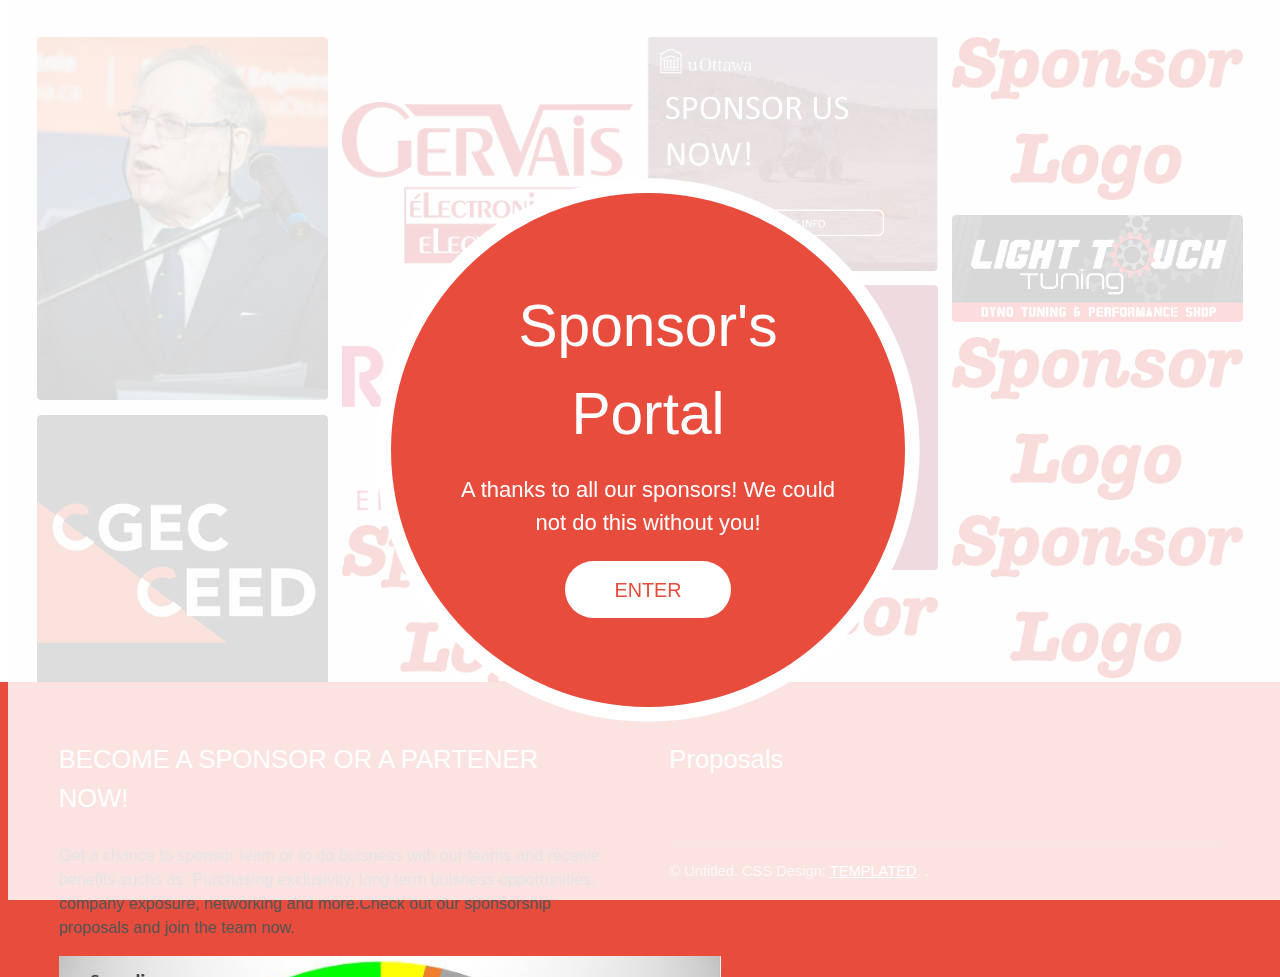
<file: sponsors.html>
<!DOCTYPE HTML>
<!--
	Radius by TEMPLATED
	templated.co @templatedco
	Released for free under the Creative Commons Attribution 3.0 license (templated.co/license)
-->
<html>
	<head>
		<title>Sonsors portal</title>
		<meta charset="utf-8" />
		<meta name="viewport" content="width=device-width, initial-scale=1" />
		<link rel="stylesheet" href="assets/css/sponsors.css" />
	</head>
	<body>

		<!-- Header -->
			<header id="header">
				<div class="inner">
					<div class="content">
						<h1>Sponsor's Portal</h1>
						<h2>A thanks to all our sponsors! We could not do this without you!<br />
						</h2>
						<a href="#" class="button big alt"><span>ENTER</span></a>
					</div>
					<a href="#" class="button hidden"><span>ENTER</span></a>
				</div>
			</header>

		<!-- Main -->
			<div id="main">
				<div class="inner">
					<div class="columns">

						<!-- Column 1 (horizontal, vertical, horizontal, vertical) -->
							<div class="image fit">
								<a href="https://www.uottawa.ca/gazette/en/news/alumnus-donor-gives-next-gen-engineers-boost"><img src="images/john.jpg" alt="" /></a>

							</div>
							<div class="image fit">
								<a href="https://engineering.uottawa.ca/CEED"><img src="images/ceed.jpg" alt="" /></a>
							</div>
							<div class="image fit">
								<a href="https://futurplus.ca/"><img src="images/futurplus.png" alt="" /></a>
							</div>
							<div class="image fit">
								<a href="http://www.gervaiselectronics.ca/"><img src="images/gervais.png" alt="" /></a>
							</div>

						<!-- Column 2 (vertical, horizontal, vertical, horizontal) -->
							<div class="image fit">
								<a href="https://www.redbull.com/ca-en/"><img src="images/redbull.png" alt="" /></a>
							</div>
							<div class="image fit">
								<a href="detail1.html"><img src="images/demo.png" alt="" /></a>
							</div>
							<div class="image fit">
								<a href="detail1.html"><img src="images/demo.png" alt="" /></a>
							</div>
							<div class="image fit">
								<a href="detail1.html"><img src="images/sponsorus.JPG" alt="" /></a>
							</div>

						<!-- Column 3 (horizontal, vertical, horizontal, vertical) -->
							<div class="image fit">
								<a href="https://www.uottawa.ca/en"><img src="images/uottawa.png" alt="" /></a>
							</div>
							<div class="image fit">
							<a href="detail1.html"><img src="images/demo.png" alt="" /></a>
							</div>
							<div class="image fit">
								<a href="detail1.html"><img src="images/demo.png" alt="" /></a>
							</div>
							<div class="image fit">
								<a href="detail1.html"><img src="images/demo.png" alt="" /></a>
							</div>

						<!-- Column 4 (vertical, horizontal, vertical, horizontal) -->
							<div class="image fit">
								<a href="https://www.facebook.com/lighttouchtuning/"><img src="images/light1.png"  alt="" /></a>
							</div>
							<div class="image fit">
								<a href="detail1.html"><img src="images/demo.png" alt="" /></a>
							</div>
							<div class="image fit">
								<a href="detail1.html"><img src="images/demo.png" alt="" /></a>
							</div>
							<div class="image fit">
								<a href="detail1.html"><img src="images/demo.png" alt="" /></a>
							</div>

					</div>
				</div>
			</div>

		<!-- Footer -->
			<footer id="footer">
				<a href="#" class="info fa fa-info-circle"><span>About us</span>INFO CLICK</a>
				<div class="inner">
					<div class="content">
						<h3>BECOME A SPONSOR OR A PARTENER NOW!</h3>
						<p><h4> <strong>Get a chance to sponsor team or to do buisness with our teams and receive benefits suchs as: Purchasing exclusivity, long term buisness opportunities, company exposure, networking and more.Check out our sponsorship proposals and join the team now.</strong></h4></p>
						<img src="images/pie.jpg" height="60%" width="120%" />
					</div>
					<div class="copyright">
						<h3>Proposals</h3>
						<ul class="icons">
							
							<li><a href="#" class="icon fa-facebook"><span class="label">Facebook</span></a></li>
							<li><a href="#" class="icon fa-instagram"><span class="label">Instagram</span></a></li>
							
						</ul>
						
						&copy; Untitled. CSS Design: <a href="https://templated.co">TEMPLATED</a>. </a>.
					</div>
				</div>
			</footer>

		<!-- Scripts -->
			<script src="assets/js/jquerysp.min.js"></script>
			<script src="assets/js/skel.min.js"></script>
			<script src="assets/js/utilsp.js"></script>
			<script src="assets/js/mainsp.js"></script>

	</body>
</html>
</file>
<file: assets/css/sponsors.css>
tr@import url(font-awesome.min.css);
@import url(https://fonts.googleapis.com/css?family=Pattaya|Work+Sans:400,200,300);

/*
	Radius by TEMPLATED
	templated.co @templatedco
	Released for free under the Creative Commons Attribution 3.0 license (templated.co/license)
*/

/* Reset */

	html, body, div, span, applet, object, iframe, h1, h2, h3, h4, h5, h6, p, blockquote, pre, a, abbr, acronym, address, big, cite, code, del, dfn, em, img, ins, kbd, q, s, samp, small, strike, strong, sub, sup, tt, var, b, u, i, center, dl, dt, dd, ol, ul, li, fieldset, form, label, legend, table, caption, tbody, tfoot, thead, tr, th, td, article, aside, canvas, details, embed, figure, figcaption, footer, header, hgroup, menu, nav, output, ruby, section, summary, time, mark, audio, video {
		margin: 0;
		padding: 0;
		border: 0;
		font-size: 100%;
		font: inherit;
		vertical-align: baseline;
	}

	article, aside, details, figcaption, figure, footer, header, hgroup, menu, nav, section {
		display: block;
	}

	body {
		line-height: 1;
	}

	ol, ul {
		list-style: none;
	}

	blockquote, q {
		quotes: none;
	}

	blockquote:before, blockquote:after, q:before, q:after {
		content: '';
		content: none;
	}

	table {
		border-collapse: collapse;
		border-spacing: 0;
	}

	body {
		-webkit-text-size-adjust: none;
	}

/* Box Model */

	*, *:before, *:after {
		-moz-box-sizing: border-box;
		-webkit-box-sizing: border-box;
		box-sizing: border-box;
	}

/* Basic */

	@-ms-viewport {
		width: device-width;
	}

	@media screen and (max-width: 480px) {

		html, body {
			min-width: 320px;
		}

	}

	body {
		background: #fff;
	}

		body.is-loading *, body.is-loading *:before, body.is-loading *:after {
			-moz-animation: none !important;
			-webkit-animation: none !important;
			-ms-animation: none !important;
			animation: none !important;
			-moz-transition: none !important;
			-webkit-transition: none !important;
			-ms-transition: none !important;
			transition: none !important;
		}

/* Type */

	body {
		background-color: #fff;
		color: #444;
	}

	body, input, select, textarea {
		font-family: "Work Sans", sans-serif;
		font-size: 13pt;
		font-weight: 300;
		line-height: 1.65;
	}

		@media screen and (max-width: 1680px) {

			body, input, select, textarea {
				font-size: 11pt;
			}

		}

		@media screen and (max-width: 1280px) {

			body, input, select, textarea {
				font-size: 11pt;
			}

		}

		@media screen and (max-width: 980px) {

			body, input, select, textarea {
				font-size: 12pt;
			}

		}

		@media screen and (max-width: 736px) {

			body, input, select, textarea {
				font-size: 12pt;
			}

		}

		@media screen and (max-width: 480px) {

			body, input, select, textarea {
				font-size: 12pt;
			}

		}

	a {
		text-decoration: underline;
		outline: 0;
	}

		a:hover {
			text-decoration: none;
		}

	strong, b {
		font-weight: 300;
	}

	em, i {
		font-style: italic;
	}

	p {
		margin: 0 0 2em 0;
	}

	h1, h2, h3, h4, h5, h6 {
		font-weight: 300;
		line-height: 1.5;
		margin: 0 0 1em 0;
	}

		h1 a, h2 a, h3 a, h4 a, h5 a, h6 a {
			color: inherit;
			text-decoration: none;
		}

	h2 {
		font-size: 1.75em;
	}

	h3 {
		font-size: 1.35em;
	}

	h4 {
		font-size: 1.1em;
	}

	h5 {
		font-size: 0.9em;
	}

	h6 {
		font-size: 0.7em;
	}

	sub {
		font-size: 0.8em;
		position: relative;
		top: 0.5em;
	}

	sup {
		font-size: 0.8em;
		position: relative;
		top: -0.5em;
	}

	blockquote {
		border-left: solid 4px;
		font-style: italic;
		margin: 0 0 2em 0;
		padding: 0.5em 0 0.5em 2em;
	}

	code {
		border-radius: 4px;
		border: solid 1px;
		font-family: "Courier New", monospace;
		font-size: 0.9em;
		margin: 0 0.25em;
		padding: 0.25em 0.65em;
	}

	pre {
		-webkit-overflow-scrolling: touch;
		font-family: "Courier New", monospace;
		font-size: 0.9em;
		margin: 0 0 2em 0;
	}

		pre code {
			display: block;
			line-height: 1.75;
			padding: 1em 1.5em;
			overflow-x: auto;
		}

	hr {
		border: 0;
		border-bottom: solid 1px;
		margin: 2em 0;
	}

		hr.major {
			margin: 3em 0;
		}

	.align-left {
		text-align: left;
	}

	.align-center {
		text-align: center;
	}

	.align-right {
		text-align: right;
	}

	input, select, textarea {
		color: #555;
	}

	a {
		color: #e74c3c;
	}

	strong, b {
		color: #555;
	}

	h1, h2, h3, h4, h5, h6 {
		color: #555;
	}

	blockquote {
		border-left-color: rgba(144, 144, 144, 0.25);
	}

	code {
		background: rgba(144, 144, 144, 0.075);
		border-color: rgba(144, 144, 144, 0.25);
	}

	hr {
		border-bottom-color: rgba(144, 144, 144, 0.25);
	}

/* Box */

	.box {
		border-radius: 4px;
		border: solid 1px;
		margin-bottom: 2em;
		padding: 1.5em;
	}

		.box > :last-child,
		.box > :last-child > :last-child,
		.box > :last-child > :last-child > :last-child {
			margin-bottom: 0;
		}

		.box.alt {
			border: 0;
			border-radius: 0;
			padding: 0;
		}

	.box {
		border-color: rgba(144, 144, 144, 0.25);
	}

/* Button */

	input[type="submit"],
	input[type="reset"],
	input[type="button"],
	button,
	.button {
		-moz-appearance: none;
		-webkit-appearance: none;
		-ms-appearance: none;
		appearance: none;
		-moz-transition: background-color 0.2s ease-in-out, color 0.2s ease-in-out;
		-webkit-transition: background-color 0.2s ease-in-out, color 0.2s ease-in-out;
		-ms-transition: background-color 0.2s ease-in-out, color 0.2s ease-in-out;
		transition: background-color 0.2s ease-in-out, color 0.2s ease-in-out;
		border-radius: 4px;
		border: 0;
		cursor: pointer;
		display: inline-block;
		font-weight: 300;
		height: 2.85em;
		line-height: 2.95em;
		padding: 0 2.5em;
		text-align: center;
		text-decoration: none;
		white-space: nowrap;
	}

		input[type="submit"].icon,
		input[type="reset"].icon,
		input[type="button"].icon,
		button.icon,
		.button.icon {
			padding-left: 1.35em;
		}

			input[type="submit"].icon:before,
			input[type="reset"].icon:before,
			input[type="button"].icon:before,
			button.icon:before,
			.button.icon:before {
				margin-right: 0.5em;
			}

		input[type="submit"].alt,
		input[type="reset"].alt,
		input[type="button"].alt,
		button.alt,
		.button.alt {
			background: #FFF;
			color: #e74c3c;
		}

		input[type="submit"].fit,
		input[type="reset"].fit,
		input[type="button"].fit,
		button.fit,
		.button.fit {
			display: block;
			margin: 0 0 1em 0;
			width: 100%;
		}

		input[type="submit"].small,
		input[type="reset"].small,
		input[type="button"].small,
		button.small,
		.button.small {
			font-size: 0.8em;
		}

		input[type="submit"].big,
		input[type="reset"].big,
		input[type="button"].big,
		button.big,
		.button.big {
			font-size: 1.35em;
		}

		input[type="submit"].disabled, input[type="submit"]:disabled,
		input[type="reset"].disabled,
		input[type="reset"]:disabled,
		input[type="button"].disabled,
		input[type="button"]:disabled,
		button.disabled,
		button:disabled,
		.button.disabled,
		.button:disabled {
			-moz-pointer-events: none;
			-webkit-pointer-events: none;
			-ms-pointer-events: none;
			pointer-events: none;
			opacity: 0.25;
		}

		@media screen and (max-width: 480px) {

			input[type="submit"],
			input[type="reset"],
			input[type="button"],
			button,
			.button {
				padding: 0;
			}

		}

/* Form */

	form {
		margin: 0 0 2em 0;
	}

	label {
		display: block;
		font-size: 0.9em;
		font-weight: 300;
		margin: 0 0 1em 0;
	}

	input[type="text"],
	input[type="password"],
	input[type="email"],
	select,
	textarea {
		-moz-appearance: none;
		-webkit-appearance: none;
		-ms-appearance: none;
		appearance: none;
		border-radius: 4px;
		border: none;
		border: solid 1px;
		color: inherit;
		display: block;
		outline: 0;
		padding: 0 1em;
		text-decoration: none;
		width: 100%;
	}

		input[type="text"]:invalid,
		input[type="password"]:invalid,
		input[type="email"]:invalid,
		select:invalid,
		textarea:invalid {
			box-shadow: none;
		}

	.select-wrapper {
		text-decoration: none;
		display: block;
		position: relative;
	}

		.select-wrapper:before {
			-moz-osx-font-smoothing: grayscale;
			-webkit-font-smoothing: antialiased;
			font-family: FontAwesome;
			font-style: normal;
			font-weight: normal;
			text-transform: none !important;
		}

		.select-wrapper:before {
			content: '\f078';
			display: block;
			height: 2.75em;
			line-height: 2.75em;
			pointer-events: none;
			position: absolute;
			right: 0;
			text-align: center;
			top: 0;
			width: 2.75em;
		}

		.select-wrapper select::-ms-expand {
			display: none;
		}

	input[type="text"],
	input[type="password"],
	input[type="email"],
	select {
		height: 2.75em;
	}

	textarea {
		padding: 0.75em 1em;
	}

	input[type="checkbox"],
	input[type="radio"] {
		-moz-appearance: none;
		-webkit-appearance: none;
		-ms-appearance: none;
		appearance: none;
		display: block;
		float: left;
		margin-right: -2em;
		opacity: 0;
		width: 1em;
		z-index: -1;
	}

		input[type="checkbox"] + label,
		input[type="radio"] + label {
			text-decoration: none;
			cursor: pointer;
			display: inline-block;
			font-size: 1em;
			font-weight: 300;
			padding-left: 2.4em;
			padding-right: 0.75em;
			position: relative;
		}

			input[type="checkbox"] + label:before,
			input[type="radio"] + label:before {
				-moz-osx-font-smoothing: grayscale;
				-webkit-font-smoothing: antialiased;
				font-family: FontAwesome;
				font-style: normal;
				font-weight: normal;
				text-transform: none !important;
			}

			input[type="checkbox"] + label:before,
			input[type="radio"] + label:before {
				border-radius: 4px;
				border: solid 1px;
				content: '';
				display: inline-block;
				height: 1.65em;
				left: 0;
				line-height: 1.58125em;
				position: absolute;
				text-align: center;
				top: 0;
				width: 1.65em;
			}

		input[type="checkbox"]:checked + label:before,
		input[type="radio"]:checked + label:before {
			content: '\f00c';
		}

	input[type="checkbox"] + label:before {
		border-radius: 4px;
	}

	input[type="radio"] + label:before {
		border-radius: 100%;
	}

	::-webkit-input-placeholder {
		opacity: 1.0;
	}

	:-moz-placeholder {
		opacity: 1.0;
	}

	::-moz-placeholder {
		opacity: 1.0;
	}

	:-ms-input-placeholder {
		opacity: 1.0;
	}

	.formerize-placeholder {
		opacity: 1.0;
	}

	label {
		color: #555;
	}

	input[type="text"],
	input[type="password"],
	input[type="email"],
	select,
	textarea {
		background: rgba(144, 144, 144, 0.075);
		border-color: rgba(144, 144, 144, 0.25);
	}

		input[type="text"]:focus,
		input[type="password"]:focus,
		input[type="email"]:focus,
		select:focus,
		textarea:focus {
			border-color: #e74c3c;
			box-shadow: 0 0 0 1px #e74c3c;
		}

	.select-wrapper:before {
		color: rgba(144, 144, 144, 0.25);
	}

	input[type="checkbox"] + label,
	input[type="radio"] + label {
		color: #444;
	}

		input[type="checkbox"] + label:before,
		input[type="radio"] + label:before {
			background: rgba(144, 144, 144, 0.075);
			border-color: rgba(144, 144, 144, 0.25);
		}

	input[type="checkbox"]:checked + label:before,
	input[type="radio"]:checked + label:before {
		background-color: #e74c3c;
		border-color: #e74c3c;
		color: #ffffff;
	}

	input[type="checkbox"]:focus + label:before,
	input[type="radio"]:focus + label:before {
		border-color: #e74c3c;
		box-shadow: 0 0 0 1px #e74c3c;
	}

	::-webkit-input-placeholder {
		color: #bbb !important;
	}

	:-moz-placeholder {
		color: #bbb !important;
	}

	::-moz-placeholder {
		color: #bbb !important;
	}

	:-ms-input-placeholder {
		color: #bbb !important;
	}

	.formerize-placeholder {
		color: #bbb !important;
	}

/* Icon */

	.icon {
		text-decoration: none;
		border-bottom: none;
		position: relative;
	}

		.icon:before {
			-moz-osx-font-smoothing: grayscale;
			-webkit-font-smoothing: antialiased;
			font-family: FontAwesome;
			font-style: normal;
			font-weight: normal;
			text-transform: none !important;
		}

		.icon > .label {
			display: none;
		}

/* Image */

	.image {
		border-radius: 4px;
		border: 0;
		display: inline-block;
		position: relative;
	}

		.image img {
			border-radius: 4px;
			display: block;
		}

		.image.left, .image.right {
			max-width: 40%;
		}

			.image.left img, .image.right img {
				width: 100%;
			}

		.image.left {
			float: left;
			margin: 0 1.5em 1em 0;
			top: 0.25em;
		}

		.image.right {
			float: right;
			margin: 0 0 1em 1.5em;
			top: 0.25em;
		}

		.image.fit {
			display: block;
			margin: 0 0 2em 0;
			width: 100%;
		}

			.image.fit img {
				width: 100%;
			}

		.image.main {
			display: block;
			margin: 0 0 3em 0;
			width: 100%;
		}

			.image.main img {
				width: 100%;
			}

/* List */

	ol {
		list-style: decimal;
		margin: 0 0 2em 0;
		padding-left: 1.25em;
	}

		ol li {
			padding-left: 0.25em;
		}

	ul {
		list-style: disc;
		margin: 0 0 2em 0;
		padding-left: 1em;
	}

		ul li {
			padding-left: 0.5em;
		}

		ul.alt {
			list-style: none;
			padding-left: 0;
		}

			ul.alt li {
				border-top: solid 1px;
				padding: 0.5em 0;
			}

				ul.alt li:first-child {
					border-top: 0;
					padding-top: 0;
				}

		ul.icons {
			cursor: default;
			list-style: none;
			padding-left: 0;
		}

			ul.icons li {
				display: inline-block;
				padding: 0 1em 0 0;
			}

				ul.icons li:last-child {
					padding-right: 0;
				}

				ul.icons li .icon:before {
					font-size: 2em;
				}

		ul.actions {
			cursor: default;
			list-style: none;
			padding-left: 0;
		}

			ul.actions li {
				display: inline-block;
				padding: 0 1em 0 0;
				vertical-align: middle;
			}

				ul.actions li:last-child {
					padding-right: 0;
				}

			ul.actions.small li {
				padding: 0 0.5em 0 0;
			}

			ul.actions.vertical li {
				display: block;
				padding: 1em 0 0 0;
			}

				ul.actions.vertical li:first-child {
					padding-top: 0;
				}

				ul.actions.vertical li > * {
					margin-bottom: 0;
				}

			ul.actions.vertical.small li {
				padding: 0.5em 0 0 0;
			}

				ul.actions.vertical.small li:first-child {
					padding-top: 0;
				}

			ul.actions.fit {
				display: table;
				margin-left: -1em;
				padding: 0;
				table-layout: fixed;
				width: calc(100% + 1em);
			}

				ul.actions.fit li {
					display: table-cell;
					padding: 0 0 0 1em;
				}

					ul.actions.fit li > * {
						margin-bottom: 0;
					}

				ul.actions.fit.small {
					margin-left: -0.5em;
					width: calc(100% + 0.5em);
				}

					ul.actions.fit.small li {
						padding: 0 0 0 0.5em;
					}

			@media screen and (max-width: 480px) {

				ul.actions {
					margin: 0 0 2em 0;
				}

					ul.actions li {
						padding: 1em 0 0 0;
						display: block;
						text-align: center;
						width: 100%;
					}

						ul.actions li:first-child {
							padding-top: 0;
						}

						ul.actions li > * {
							width: 100%;
							margin: 0 !important;
						}

							ul.actions li > *.icon:before {
								margin-left: -2em;
							}

					ul.actions.small li {
						padding: 0.5em 0 0 0;
					}

						ul.actions.small li:first-child {
							padding-top: 0;
						}

			}

	dl {
		margin: 0 0 2em 0;
	}

		dl dt {
			display: block;
			font-weight: 300;
			margin: 0 0 1em 0;
		}

		dl dd {
			margin-left: 2em;
		}

	ul.alt li {
		border-top-color: rgba(144, 144, 144, 0.25);
	}

/* Columns */

	.columns {
		position: relative;
		-moz-column-count: 4;
		-webkit-column-count: 4;
		column-count: 4;
		-moz-column-gap: 1em;
		-webkit-column-gap: 1em;
		column-gap: 1em;
	}

		.columns .image {
			position: relative;
			display: inline-block;
			margin: 0 0 .5em;
			width: 100%;
			overflow: hidden;
		}

			.columns .image img {
				-moz-transition: -moz-transform 0.2s ease-in-out;
				-webkit-transition: -webkit-transform 0.2s ease-in-out;
				-ms-transition: -ms-transform 0.2s ease-in-out;
				transition: transform 0.2s ease-in-out;
				-webkit-backface-visibility: hidden;
				-webkit-transform: translate3D(0, 0, 0);
			}

			.columns .image:hover img {
				-moz-transform: scale(1.1);
				-webkit-transform: scale(1.1);
				-ms-transform: scale(1.1);
				transform: scale(1.1);
			}

		@media screen and (max-width: 736px) {

			.columns {
				-moz-column-count: 2;
				-webkit-column-count: 2;
				column-count: 2;
			}

		}

		@media screen and (max-width: 480px) {

			.columns {
				-moz-column-count: 1;
				-webkit-column-count: 1;
				column-count: 1;
			}

		}

/* Preview */

	#preview {
		position: relative;
		padding: 1em;
	}

		#preview .inner {
			max-width: 70em;
			margin: 0 auto;
		}

		#preview .image {
			margin: 0;
		}

		#preview.vertical .inner {
			display: -ms-flexbox;
			display: -moz-flex;
			display: -webkit-flex;
			display: -ms-flex;
			display: flex;
		}

			#preview.vertical .inner .image {
				-ms-flex: 1 1 calc(100% - 50px);
				flex: 1 1 calc(100% - 50px);
				max-width: 100%;
				width: 50%;
			}

			#preview.vertical .inner .content {
				-ms-flex: 1 1 calc(100% - 50px);
				flex: 1 1 calc(100% - 50px);
				max-width: 100%;
				width: 50%;
			}

		#preview .nav {
			-moz-transition: background-color 0.2s ease-in-out;
			-webkit-transition: background-color 0.2s ease-in-out;
			-ms-transition: background-color 0.2s ease-in-out;
			transition: background-color 0.2s ease-in-out;
			position: fixed;
			height: 2em;
			width: 2em;
			background: #fff;
			border-radius: 100%;
			line-height: 2em;
			top: 50%;
			font-size: 1.75em;
			text-align: center;
			z-index: 10003;
		}

			#preview .nav:hover {
				background: #FFF;
			}

			#preview .nav.previous {
				left: -.4em;
			}

			#preview .nav.next {
				right: -.4em;
			}

		#preview .content {
			padding: 3em 2em;
		}

			#preview .content header h2 {
				font-size: 2.5em;
				color: #e74c3c;
			}

		@media screen and (max-width: 1680px) {

			#preview .inner {
				max-width: 55em;
			}

		}

		@media screen and (max-width: 980px) {

			#preview.vertical .inner {
				-moz-flex-wrap: wrap;
				-webkit-flex-wrap: wrap;
				-ms-flex-wrap: wrap;
				flex-wrap: wrap;
			}

		}

		@media screen and (max-width: 736px) {

			#preview .content {
				padding: 2em;
			}

				#preview .content header h2 {
					font-size: 2em;
				}

		}

/* Section/Article */

	section.special, article.special {
		text-align: center;
	}

	header p {
		position: relative;
		margin: 0 0 1.5em 0;
	}

	header h2 + p {
		font-size: 1.25em;
		margin-top: -1em;
	}

	header h3 + p {
		font-size: 1.1em;
		margin-top: -0.8em;
	}

	header h4 + p,
	header h5 + p,
	header h6 + p {
		font-size: 0.9em;
		margin-top: -0.6em;
	}

	header p {
		color: #bbb;
	}

/* Table */

	.table-wrapper {
		-webkit-overflow-scrolling: touch;
		overflow-x: auto;
	}

	table {
		margin: 0 0 2em 0;
		width: 100%;
	}

		table tbody tr {
			border: solid 1px;
			border-left: 0;
			border-right: 0;
		}

		table td {
			padding: 0.75em 0.75em;
		}

		table th {
			font-size: 0.9em;
			font-weight: 300;
			padding: 0 0.75em 0.75em 0.75em;
			text-align: left;
		}

		table thead {
			border-bottom: solid 2px;
		}

		table tfoot {
			border-top: solid 2px;
		}

		table.alt {
			border-collapse: separate;
		}

			table.alt tbody tr td {
				border: solid 1px;
				border-left-width: 0;
				border-top-width: 0;
			}

				table.alt tbody tr td:first-child {
					border-left-width: 1px;
				}

			table.alt tbody tr:first-child td {
				border-top-width: 1px;
			}

			table.alt thead {
				border-bottom: 0;
			}

			table.alt tfoot {
				border-top: 0;
			}

	table tbody tr {
		border-color: rgba(144, 144, 144, 0.25);
	}

		table tbody tr:nth-child(2n + 1) {
			background-color: rgba(144, 144, 144, 0.075);
		}

	table th {
		color: #555;
	}

	table thead {
		border-bottom-color: rgba(144, 144, 144, 0.25);
	}

	table tfoot {
		border-top-color: rgba(144, 144, 144, 0.25);
	}

	table.alt tbody tr td {
		border-color: rgba(144, 144, 144, 0.25);
	}

/* Header */

	#header {
		-moz-transition: background 1s ease-in-out, height 0.2s ease-in-out;
		-webkit-transition: background 1s ease-in-out, height 0.2s ease-in-out;
		-ms-transition: background 1s ease-in-out, height 0.2s ease-in-out;
		transition: background 1s ease-in-out, height 0.2s ease-in-out;
		display: -moz-flex;
		display: -webkit-flex;
		display: -ms-flex;
		display: flex;
		-moz-justify-content: center;
		-webkit-justify-content: center;
		-ms-justify-content: center;
		justify-content: center;
		-moz-align-items: center;
		-webkit-align-items: center;
		-ms-align-items: center;
		align-items: center;
		display: -ms-flexbox;
		-ms-flex-align: center;
		-ms-flex-pack: center;
		background: rgba(254, 254, 254, 0.85);
		position: fixed;
		top: 0;
		width: 100%;
		height: 100vh;
		z-index: 10001;
	}

		#header .inner {
			-moz-transition: height 0.2s ease-in-out, width 0.2s ease-in-out;
			-webkit-transition: height 0.2s ease-in-out, width 0.2s ease-in-out;
			-ms-transition: height 0.2s ease-in-out, width 0.2s ease-in-out;
			transition: height 0.2s ease-in-out, width 0.2s ease-in-out;
			display: -moz-flex;
			display: -webkit-flex;
			display: -ms-flex;
			display: flex;
			-moz-flex-direction: column;
			-webkit-flex-direction: column;
			-ms-flex-direction: column;
			flex-direction: column;
			-moz-justify-content: center;
			-webkit-justify-content: center;
			-ms-justify-content: center;
			justify-content: center;
			-moz-align-items: center;
			-webkit-align-items: center;
			-ms-align-items: center;
			align-items: center;
			display: -ms-flexbox;
			-ms-flex-align: center;
			-ms-flex-pack: center;
			background: #e74c3c;
			border-radius: 100%;
			width: 35em;
			height: 35em;
			padding: 4em;
			text-align: center;
			box-shadow: 0 0 0 1em #FFF;
			cursor: default;
		}

			#header .inner .content {
				-moz-transition: opacity 1s ease-in-out;
				-webkit-transition: opacity 1s ease-in-out;
				-ms-transition: opacity 1s ease-in-out;
				transition: opacity 1s ease-in-out;
				opacity: 1;
			}

				#header .inner .content h1 {
					font-size: 4em;
					font-family: 'Pattaya', sans-serif;
					margin: 0 0 .25em 0;
					color: #fff;
				}

				#header .inner .content h2 {
					font-size: 1.5em;
					color: #fff;
					margin: 0 0 1em 0;
				}

			#header .inner .button {
				-moz-transition: background 1s ease-in-out;
				-webkit-transition: background 1s ease-in-out;
				-ms-transition: background 1s ease-in-out;
				transition: background 1s ease-in-out;
				margin: 0;
				border-radius: 30px;
			}

				#header .inner .button.hidden {
					display: none;
					cursor: pointer;
				}

			#header .inner.hidden {
				display: none;
			}

		#header.hide, #header.preview {
			-moz-transition: background 0.2s ease-in-out, height 1s ease-in-out;
			-webkit-transition: background 0.2s ease-in-out, height 1s ease-in-out;
			-ms-transition: background 0.2s ease-in-out, height 1s ease-in-out;
			transition: background 0.2s ease-in-out, height 1s ease-in-out;
			background: none;
			height: 0;
		}

			#header.hide .inner, #header.preview .inner {
				height: 6em;
				width: 6em;
				padding: 2em;
			}

				#header.hide .inner .content, #header.preview .inner .content {
					opacity: 0;
				}

					#header.hide .inner .content h1, #header.preview .inner .content h1 {
						display: none;
					}

					#header.hide .inner .content h2, #header.preview .inner .content h2 {
						display: none;
					}

			#header.hide .button.big, #header.preview .button.big {
				display: none;
			}

			#header.hide .button.hidden, #header.preview .button.hidden {
				text-decoration: none;
				padding-top: 1.5em;
				padding-left: 0;
				padding-right: 0;
				background: none;
				display: inline-block;
			}

				#header.hide .button.hidden:before, #header.preview .button.hidden:before {
					-moz-osx-font-smoothing: grayscale;
					-webkit-font-smoothing: antialiased;
					font-family: FontAwesome;
					font-style: normal;
					font-weight: normal;
					text-transform: none !important;
				}

				#header.hide .button.hidden:before, #header.preview .button.hidden:before {
					content: '\f015';
					color: #FFF;
					font-size: 1.5em;
				}

				#header.hide .button.hidden span, #header.preview .button.hidden span {
					display: none;
				}

		@media screen and (max-width: 736px) {

			#header .inner {
				width: 25em;
				height: 25em;
				font-size: .75em;
				padding: 3em;
			}

		}

		@media screen and (max-width: 480px) {

			#header .inner {
				width: 26em;
				height: 26em;
				padding: 2em;
				font-size: .65em;
			}

				#header .inner .button {
					padding-left: 2em;
					padding-right: 2em;
				}

		}

/* Main */

	#main {
		padding: 2em;
	}

		#main .inner {
			max-width: 100%;
		}

/* Footer */

	#footer {
		-moz-transition: bottom 0.2s ease;
		-webkit-transition: bottom 0.2s ease;
		-ms-transition: bottom 0.2s ease;
		transition: bottom 0.2s ease;
		position: fixed;
		bottom: -40em;
		color: #FFF;
		left: 0;
		width: 100%;
		text-align: center;
		z-index: 9999;
		height: 870px;

	}

		#footer.show {
			bottom: 0;
		}

		#footer .info {
			position: relative;
			display: inline-block;
			text-decoration: none;
			border-radius: 50% 50% 0 0;
			background: #e74c3c;
			width: 5em;
			height: 5em;
			margin-bottom: -1.75em;
			color: #FFF;
			font-size: 1.25em;
			padding-top: .35em;
		}

			#footer .info span {
				display: none;
			}

		#footer .inner {
			display: -moz-flex;
			display: -webkit-flex;
			display: -ms-flex;
			display: flex;
			-moz-justify-content: center;
			-webkit-justify-content: center;
			-ms-justify-content: center;
			justify-content: center;
			-moz-align-items: stretch;
			-webkit-align-items: stretch;
			-ms-align-items: stretch;
			align-items: stretch;
			display: -ms-flexbox;
			-ms-flex-align: center;
			-ms-flex-pack: center;
			position: relative;
			z-index: 10003;
			background: #e74c3c;
			padding: 2em;
			height: 60em;
		}

			#footer .inner .content,
			#footer .inner .copyright {
				width: 50%;
				text-align: left;
				color: rgba(255, 255, 255, 0.75);
				padding: 2em;
				display: inline-block;
			}

				#footer .inner .content h3,
				#footer .inner .copyright h3 {
					color: #FFF;
					font-size: 1.75em;
				}

				#footer .inner .content a,
				#footer .inner .copyright a {
					color: #FFF;
				}

					#footer .inner .content a:hover,
					#footer .inner .copyright a:hover {
						color: rgba(255, 255, 255, 0.75);
					}

				#footer .inner .content p,
				#footer .inner .copyright p {
					margin: 0;
				}

			#footer .inner .copyright ul {
				border-bottom: 1px solid rgba(255, 255, 255, 0.15);
				padding-bottom: 1em;
				margin-bottom: 1em;
			}



		@media screen and (max-width: 980px) {

			#footer {
				position: relative;
				bottom: 0;
			}

				#footer .inner {
					height: auto;
					display: block;
				}

					#footer .inner .content,
					#footer .inner .copyright {
						display: block;
						width: 100%;
						text-align: center;
					}

				#footer .info {
					display: none;
				}

		}

		@media screen and (max-width: 480px) {

			#footer .inner {
				padding: 2em;
			}

				#footer .inner .content,
				#footer .inner .copyright {
					padding: 1em;
				}

		}
</file>
